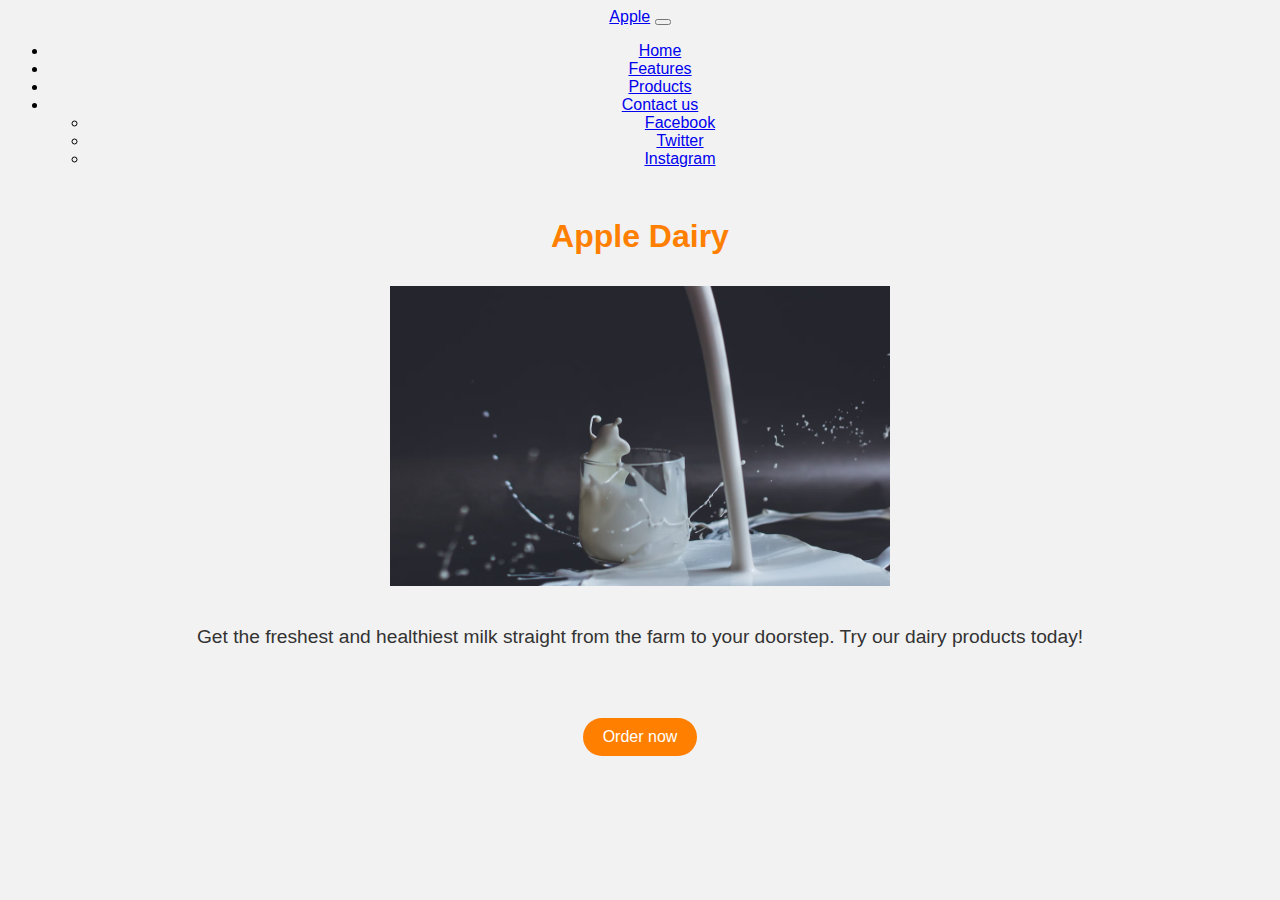
<file: index.html>
<html>
  <head>
    <link rel="stylesheet" href="index.css">
    <link href="https://cdn.jsdelivr.net/npm/bootstrap@5.3.0-alpha1/dist/css/bootstrap.min.css" rel="stylesheet" integrity="sha384-GLhlTQ8iRABdZLl6O3oVMWSktQOp6b7In1Zl3/Jr59b6EGGoI1aFkw7cmDA6j6gD" crossorigin="anonymous">
 
    <title>Apple Dairy - Fresh and Healthy Milk</title>
    <style>
      /* Add some styles for the page */
      body {
        background-color: #f2f2f2;
        font-family: Arial, sans-serif;
        text-align: center;
      }

      h1 {
        color: #ff7f00;
        margin-top: 50px;
      }

      .container {
        width: 80%;
        margin: 0 auto;
      }

      img {
        width: 100%;
        max-width: 500px;
        margin-top: 50px;
      }

      p {
        font-size: 1.2em;
        margin-top: 30px;
        color: #333;
      }

      .cta-button {
        background-color: #ff7f00;
        color: #fff;
        padding: 10px 20px;
        border-radius: 25px;
        text-decoration: none;
        margin-top: 50px;
        display: inline-block;
      }
    </style>
  </head>
  <body>
    <nav class="navbar navbar-expand-lg bg-body-tertiary">
        <div class="container-fluid">
          <a class="navbar-brand" href="#">Apple</a>
          <button class="navbar-toggler" type="button" data-bs-toggle="collapse" data-bs-target="#navbarNavDropdown" aria-controls="navbarNavDropdown" aria-expanded="false" aria-label="Toggle navigation">
            <span class="navbar-toggler-icon"></span>
          </button>
          <div class="collapse navbar-collapse" id="navbarNavDropdown">
            <ul class="navbar-nav">
              <li class="nav-item">
                <a class="nav-link active" aria-current="page" href="#">Home</a>
              </li>
              <li class="nav-item">
                <a class="nav-link" href="#">Features</a>
              </li>
              <li class="nav-item">
                <a class="nav-link" href="#">Products</a>
              </li>
              <li class="nav-item dropdown">
                <a class="nav-link dropdown-toggle" href="#" role="button" data-bs-toggle="dropdown" aria-expanded="false">
                  Contact us
                </a>
                <ul class="dropdown-menu">
                  <li><a class="dropdown-item" href="#">Facebook</a></li>
                  <li><a class="dropdown-item" href="#">Twitter</a></li>
                  <li><a class="dropdown-item" href="#">Instagram</a></li>
                </ul>
              </li>
            </ul>
          </div>
        </div>
      </nav>
    <div class="container">
      <h1>Apple Dairy</h1>
      <img src="./photo-1602153508753-4ace888c10a0.avif" alt="Apple Dairy" class="milk_img">
      <p>Get the freshest and healthiest milk straight from the farm to your doorstep. Try our dairy products today!</p>
      <a href="#" class="cta-button">Order now</a>
    </div>
  </body>
</html>
</file>
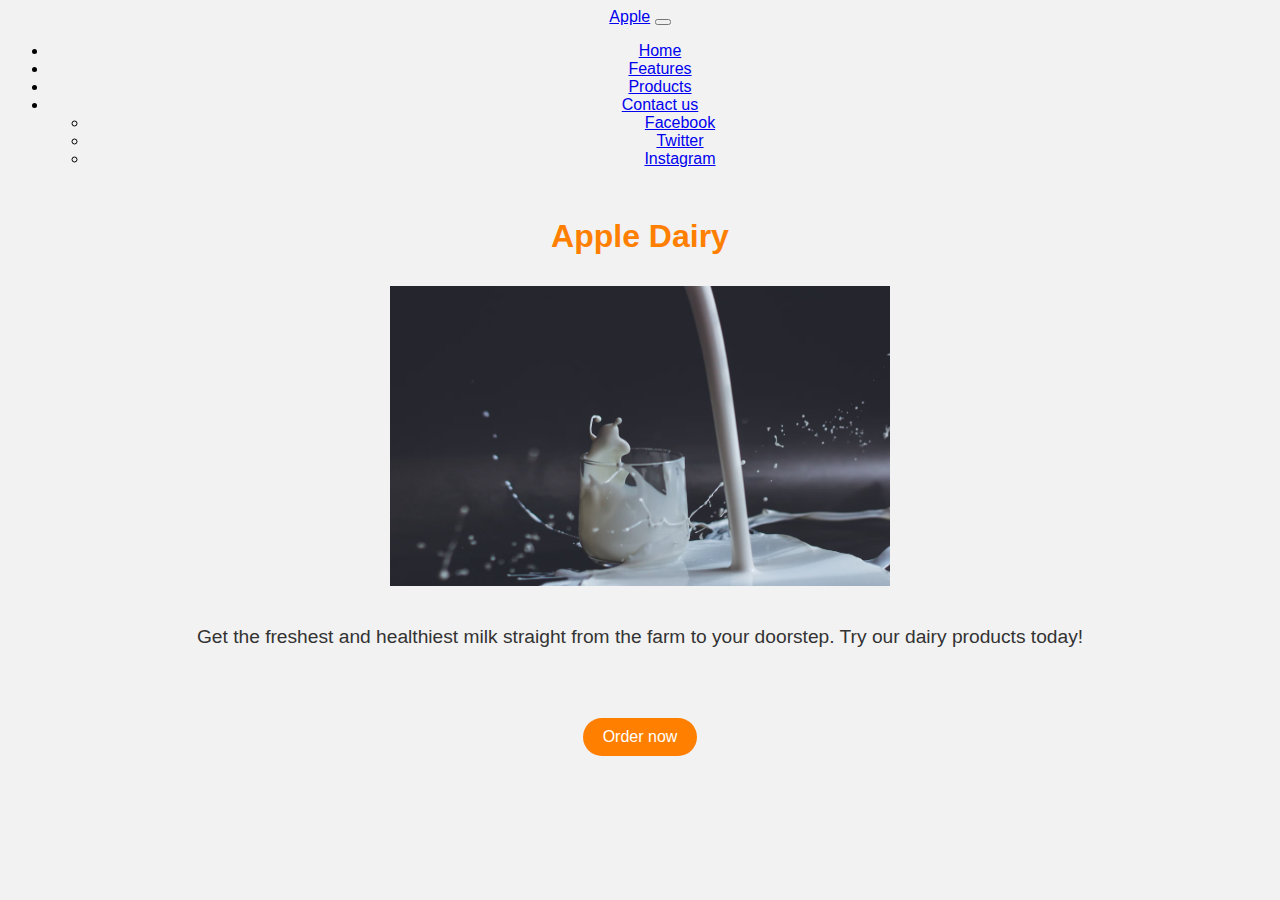
<file: ind.html>
<html>
  <head>
    <link rel="stylesheet" href="styles.css">
    <link href="https://cdn.jsdelivr.net/npm/bootstrap@5.3.0-alpha1/dist/css/bootstrap.min.css" rel="stylesheet" integrity="sha384-GLhlTQ8iRABdZLl6O3oVMWSktQOp6b7In1Zl3/Jr59b6EGGoI1aFkw7cmDA6j6gD" crossorigin="anonymous">
 
    <title>Apple Dairy - Fresh and Healthy Milk</title>
    <style>
      /* Add some styles for the page */
      body {
        background-color: #f2f2f2;
        font-family: Arial, sans-serif;
        text-align: center;
      }

      h1 {
        color: #ff7f00;
        margin-top: 50px;
      }

      .container {
        width: 80%;
        margin: 0 auto;
      }

      img {
        width: 100%;
        max-width: 500px;
        margin-top: 50px;
      }

      p {
        font-size: 1.2em;
        margin-top: 30px;
        color: #333;
      }

      .cta-button {
        background-color: #ff7f00;
        color: #fff;
        padding: 10px 20px;
        border-radius: 25px;
        text-decoration: none;
        margin-top: 50px;
        display: inline-block;
      }
    </style>
  </head>
  <body>
    <nav class="navbar navbar-expand-lg bg-body-tertiary">
        <div class="container-fluid">
          <a class="navbar-brand" href="#">Apple</a>
          <button class="navbar-toggler" type="button" data-bs-toggle="collapse" data-bs-target="#navbarNavDropdown" aria-controls="navbarNavDropdown" aria-expanded="false" aria-label="Toggle navigation">
            <span class="navbar-toggler-icon"></span>
          </button>
          <div class="collapse navbar-collapse" id="navbarNavDropdown">
            <ul class="navbar-nav">
              <li class="nav-item">
                <a class="nav-link active" aria-current="page" href="#">Home</a>
              </li>
              <li class="nav-item">
                <a class="nav-link" href="#">Features</a>
              </li>
              <li class="nav-item">
                <a class="nav-link" href="#">Products</a>
              </li>
              <li class="nav-item dropdown">
                <a class="nav-link dropdown-toggle" href="#" role="button" data-bs-toggle="dropdown" aria-expanded="false">
                  Contact us
                </a>
                <ul class="dropdown-menu">
                  <li><a class="dropdown-item" href="#">Facebook</a></li>
                  <li><a class="dropdown-item" href="#">Twitter</a></li>
                  <li><a class="dropdown-item" href="#">Instagram</a></li>
                </ul>
              </li>
            </ul>
          </div>
        </div>
      </nav>
    <div class="container">
      <h1>Apple Dairy</h1>
      <img src="./photo-1602153508753-4ace888c10a0.avif" alt="Apple Dairy" class="milk_img">
      <p>Get the freshest and healthiest milk straight from the farm to your doorstep. Try our dairy products today!</p>
      <a href="#" class="cta-button">Order now</a>
    </div>
  </body>
</html>
</file>
<file: index.css>
.milk_img{
    margin: 5px;
    padding: 5px;
    width: 1500px;
    height: 300px;
}
</file>
<file: styles.css>
.milk_img{
    margin: 5px;
    padding: 5px;
    width: 1500px;
    height: 300px;
}
</file>
